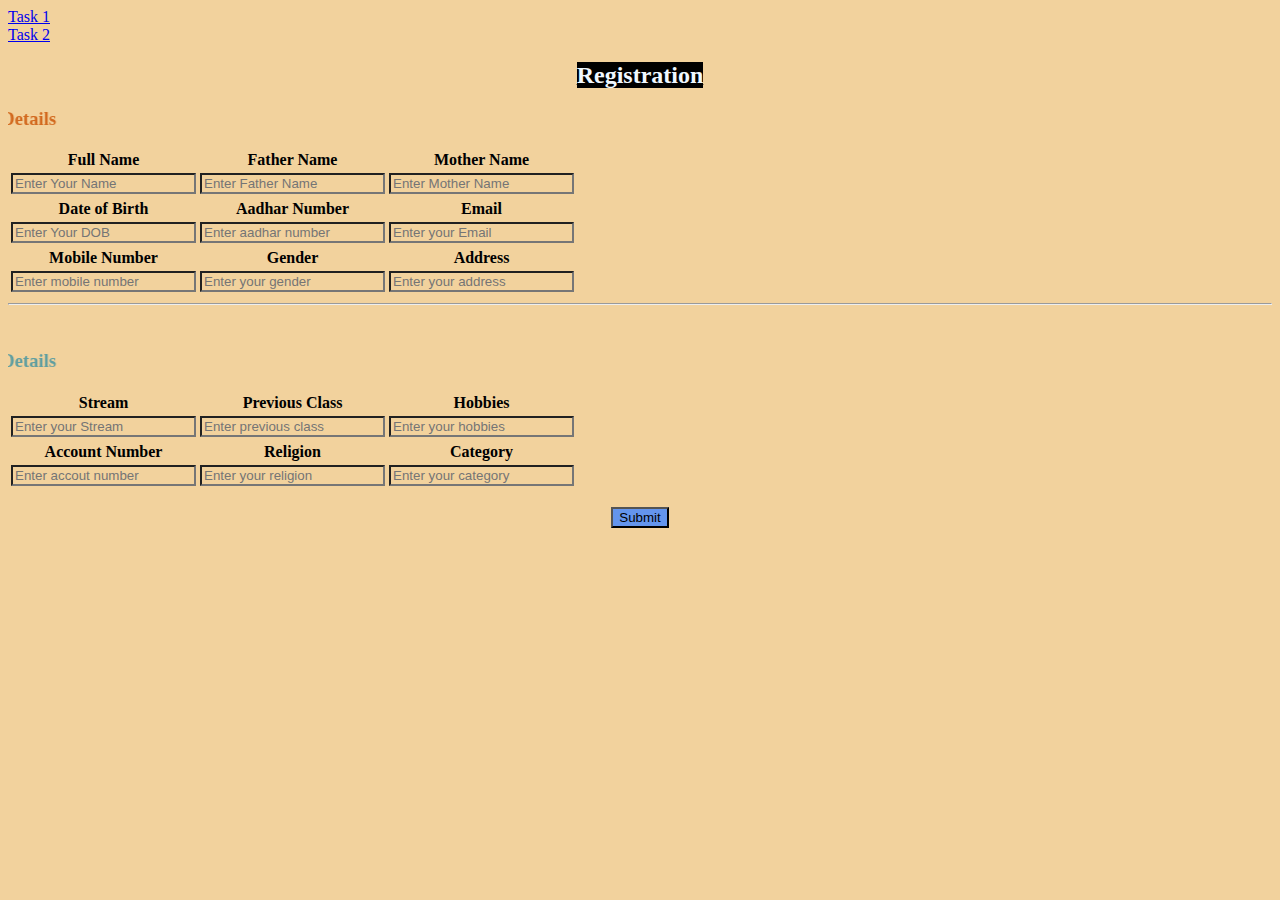
<file: task2.html>
<html>
    <head>
        <link rel="stylesheet" href="./index.css">
    </head>
    <body>
        <form>
            <a href="./task1.html">Task 1</a><br>
        <a href="./task2.html">Task 2</a><br><br>
       <center><u><h2>Registration</h2></u> </center>
       <marquee behavior="" direction="right" bgcolour=""><h3>Personal Details</h3></marquee>
        
        <table>
            <tr>
                <th><label for="Full Name">Full Name</label></th>
                <th><label for="Father Name">Father Name</label></th>
                <th><label for="Mother Name">Mother Name</label></th>
            </tr>
            <tr>
                <td><input type="text" id="Full Name" placeholder="Enter Your Name"></td>
                <td><input type="text" id="Father Name" placeholder="Enter Father Name"></td>
                <td><input type="text" id="Mother Name" placeholder="Enter Mother Name"></td>
            </tr>
        </table>
        <table>
            <tr>
                <th><label for="Date of Birth">Date of Birth</label></th>
                <th><label for="Aadhar Number">Aadhar Number</label> </th>
                <th><label for="Email">Email</label></th>
            </tr>
            <tr>
                <td><input type="datetime" id="Date of Birth" placeholder="Enter Your DOB"></td>
                <td><input type="text" id="Aadhar Number" placeholder="Enter aadhar number"></td>
                <td><input type="email" id="Email" placeholder="Enter your Email"></td>
            </tr>
        </table>
        <table>
            <tr>
                <th><label for="Mobile Number">Mobile Number</label></th>
                <th><label for="Gender">Gender</label></th>
                <th><label for="Address">Address</label></th>
            </tr>
            <tr>
                <td><input type="text" id="Mobile Number" placeholder="Enter mobile number"></td>
                <td><input type="text" id="Gender" placeholder="Enter your gender"></td>
                <td> <input type="text" id="Address" placeholder="Enter your address"></td>
            </tr>
        </table>
        <hr><br>
        <marquee behavior="" direction="right"><h3 class="hey">Other Details</h3></marquee>
        <table>
            <tr>
                <th><label for="Stream">Stream</label></th>
                <th><label for="Previous Class">Previous Class</label></th>
                <th><label for="Hobbies">Hobbies</label></th>
            </tr>
            <tr>
                <td><input type="text" id="Stream" placeholder="Enter your Stream"></td>
                <td><input type="text" id="Previous Class" placeholder="Enter previous class"></td>
                <td><input type="text" id="Hobbies" placeholder="Enter your hobbies"></td>
            </tr>
        </table>
        <table>
            <tr>
                <th><label for="Account Number">Account Number</label></th>
                <th><label for="Religion">Religion</label></th>
                <th><label for="Category">Category</label></th>
            </tr>
            <tr>
            <td><input type="text" id="Account Number" placeholder="Enter accout number"></td>
            <td><input type="text" id="Religion"  placeholder="Enter your religion"></td>
            <td><input type="text" id="Category" placeholder="Enter your category"></td>
        </tr>
        
       
        </table><br>
                
                <center><input type="submit" size="40" style="background-color:cornflowerblue;"></center>

      </form>  
    </body>
</html>
</file>
<file: index.css>
*{ 
    background-color: rgb(242, 210, 157);
}
h2 { 
    background-color: black; color: aliceblue;display: inline; 
 }
h3 {
    color:chocolate
}
.hey {color:cadetblue;}
</file>
